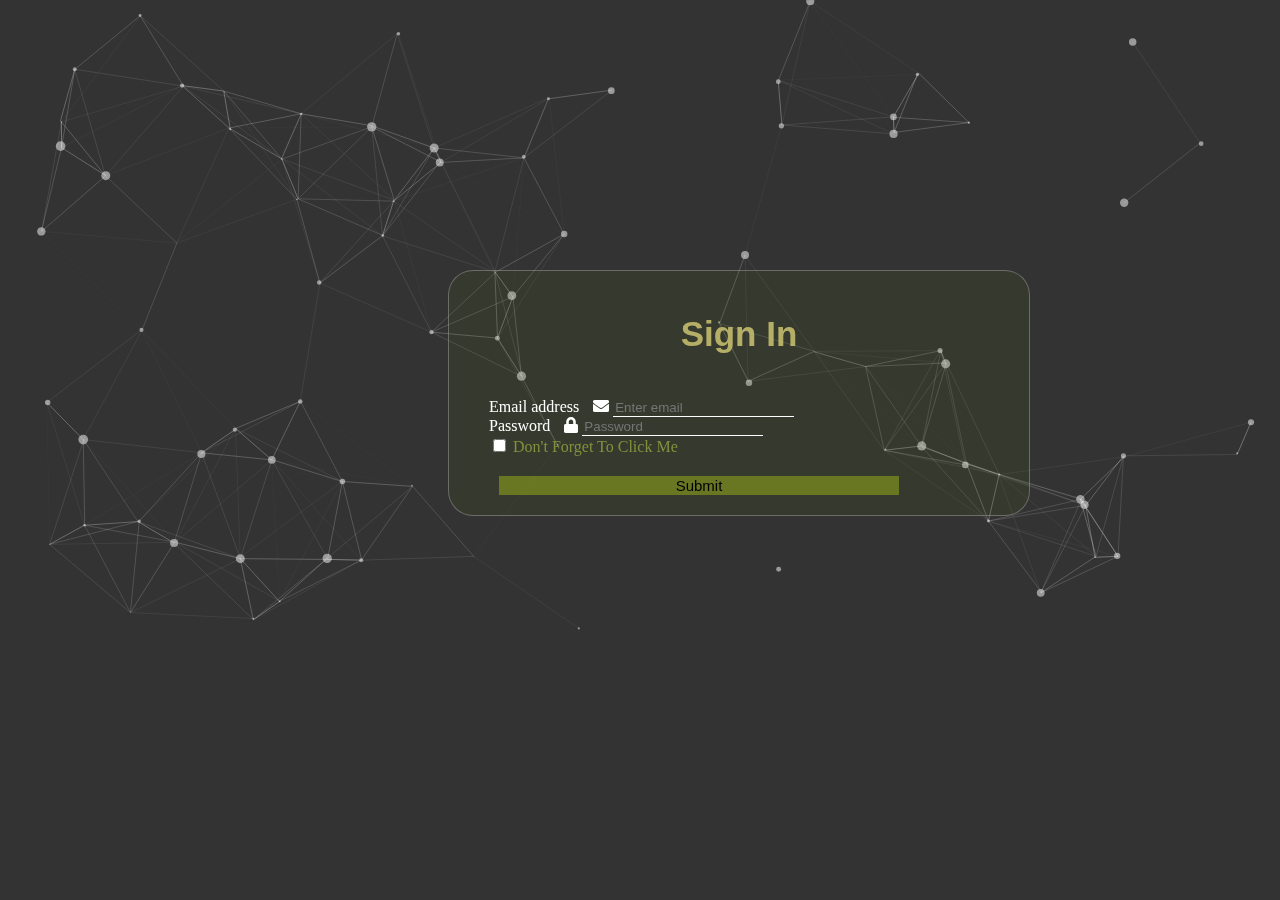
<file: 2ndday/index.html>
<!DOCTYPE html>
<html lang="en">
<head> 
    <meta charset="UTF-8">
    <meta name="viewport" content="width=device-width, initial-scale=1.0">
    <meta http-equiv="X-UA-Compatible" content="ie=edge">
    <!-- Bootstrap CSS -->
    <link rel="stylesheet" href="https://stackpath.bootstrapcdn.com/bootstrap/4.1.3/css/bootstrap.min.css" integrity="sha384-MCw98/SFnGE8fJT3GXwEOngsV7Zt27NXFoaoApmYm81iuXoPkFOJwJ8ERdknLPMO"
        crossorigin="anonymous">
    <link rel="stylesheet" href="https://cdnjs.cloudflare.com/ajax/libs/font-awesome/5.11.2/css/all.min.css">
    <link rel="stylesheet" href="Assets/CSS/index.css">
    <title>Form</title>
</head>
<body >

  <div id="particles">
    <form>
      <h1 style="padding-bottom: 20px; font-size: 35px; text-align: center; font-family: Arial, Helvetica, sans-serif; color: rgba(202, 193, 111, 0.863);">Sign In </h1>
      <div class="form-group">
        <label for="example">Email address</label>
        <div class="form-group-left" >
            <span><i class="fas fa-envelope"></i></span>
            <input type="email" class="form-control f1" id="example" placeholder="Enter email" required>
        </div>
      </div>
    
      <div class="form-group">
        <label for="exampl">Password</label>
        <div class="form-group-left" >
            <span><i class="fas fa-lock"></i></span>
            <input type="password" class="form-control f1" id="exampl" placeholder="Password" required>
        </div>
      </div>
    
      <div class="form-group form-check">
        <input type="checkbox" class="form-check-input" id="Check1">
        <label style="color: rgb(127, 146, 59);" class="form-check-label" for="Check1">Don't Forget To Click Me</label>
      </div>
    
      <button type="submit" style="margin-left: 10px; margin-top: 20px; border:none; background-color: rgba(216, 253, 8, 0.315); font-size: 15px; width: 400px;" class="btn btn-primary b1">Submit</button>
    
    </form>
  </div>

    <script src="https://code.jquery.com/jquery-3.3.1.slim.min.js" integrity="sha384-q8i/X+965DzO0rT7abK41JStQIAqVgRVzpbzo5smXKp4YfRvH+8abtTE1Pi6jizo"
    crossorigin="anonymous"></script>
    <script src="https://cdnjs.cloudflare.com/ajax/libs/popper.js/1.14.3/umd/popper.min.js" integrity="sha384-ZMP7rVo3mIykV+2+9J3UJ46jBk0WLaUAdn689aCwoqbBJiSnjAK/l8WvCWPIPm49"
    crossorigin="anonymous"></script>
    <script src="https://stackpath.bootstrapcdn.com/bootstrap/4.1.3/js/bootstrap.min.js" integrity="sha384-ChfqqxuZUCnJSK3+MXmPNIyE6ZbWh2IMqE241rYiqJxyMiZ6OW/JmZQ5stwEULTy"
    crossorigin="anonymous"></script>
    <script src="Assets/JavaScript/particles.js"></script>
    <script src="Assets/JavaScript/app.js"></script>
</body>
</html>
</file>
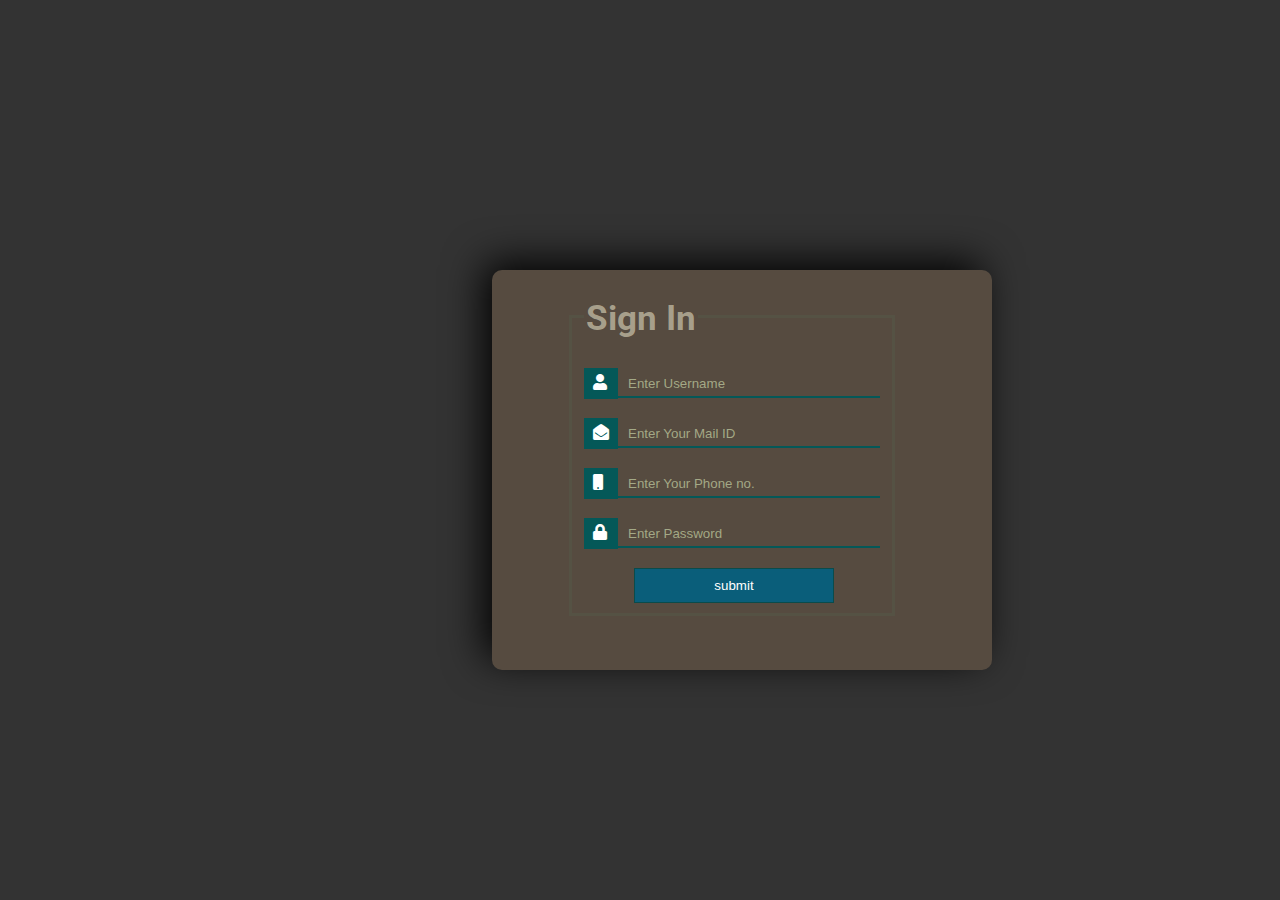
<file: 4thday/index.html>
<!DOCTYPE html>
<html lang="en">
<head>
    <meta charset="UTF-8">
    <meta name="viewport" content="width=device-width, initial-scale=1.0">
    <meta http-equiv="X-UA-Compatible" content="ie=edge">
    
    <!-- font-awesome CDN -->
    <link rel="stylesheet" href="https://cdnjs.cloudflare.com/ajax/libs/font-awesome/5.11.2/css/all.min.css">

    <!-- custom css -->
    <link rel="stylesheet" href="Assets/CSS/index.css">

    <title>Document</title>
</head>
<body>
    
    <div class="container">
        <div class="content">
         <form id="form" class="form">
             <fieldset>
                 <legend><h1>Sign In</h1></legend>
                 <i style=" width: 25px; height: 25px; padding-left: 9px; padding-top: 6px; color: white; background-color: rgb(4, 88, 88);" class="fas fa-user"></i><input type="text" class="name" id="name" placeholder="Enter Username" required><br>
            

                 <i style=" width: 25px; height: 25px; padding-left: 9px; padding-top: 6px; color: white; background-color: rgb(4, 88, 88);"  class="fas fa-envelope-open"></i><input type="email" id="mail" placeholder="Enter Your Mail ID" required><br>
                 
     
                 <i style=" width: 25px; height: 25px; padding-left: 9px; padding-top: 6px; color: white; background-color: rgb(4, 88, 88);"  class="fas fa-mobile"></i><input type="number" id="phone" placeholder="Enter Your Phone no." required><br>
                 
     
                 <i style=" width: 25px; height: 25px; padding-left: 9px; padding-top: 6px; color: white; background-color: rgb(4, 88, 88);"  class="fas fa-lock"></i><input type="password" id="password" placeholder="Enter Password" required><br>
                 <button type="submit" class="button" >submit</button type="submit" >
            </fieldset>
        </form>       
        </div>

        <div class="content2">
            <h1>Table Content</h1>
            <table class="table">
                <thead>    
                    <th>Name</th>
                    <th>Email</th>
                    <th>Phone No.</th>
                </thead>
                <tbody id="tabled">
                    <!-- <td></td> -->
                </tbody>
            </table>
        </div>
    </div>


    <!-- javascript -->
    <script src="Assets/JavaScript/index.js" ></script>
</body>
</html>
</file>
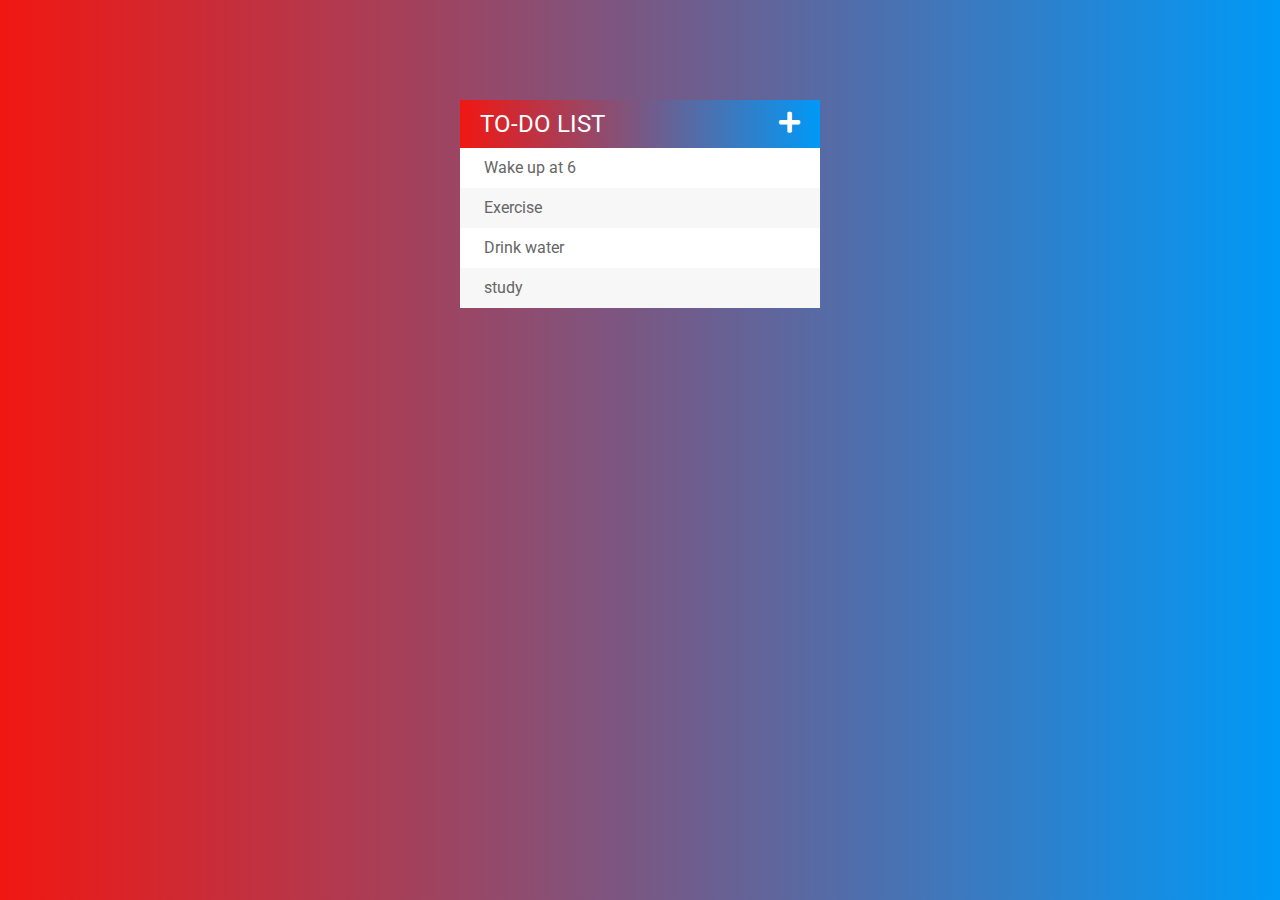
<file: 5thday/index.html>
<!DOCTYPE html>
 <html lang="en">
 <head>
     <title>todo list project</title>
     <link href="https://fonts.googleapis.com/css?family=Roboto:400,500,700&display=swap" rel="stylesheet">     
     <link rel="stylesheet" href="https://cdnjs.cloudflare.com/ajax/libs/font-awesome/5.11.2/css/all.css">
     <link rel="stylesheet" href="Assets/CSS/index.css">
 </head>
 <body>
     <div id="container">
        <h1>To-Do List <i class="fa fa-plus" aria-hidden="true"></i></h1>
        <input type="text" placeholder="Add New Todo">
        <ul>
            <li><span><i class="fa fa-trash" aria-hidden="true"></i></span> Wake up at 6</li>
            <li><span><i class="fa fa-trash" aria-hidden="true"></i></span> Exercise</li>
            <li><span><i class="fa fa-trash" aria-hidden="true"></i></span> Drink water</li>
            <li><span><i class="fa fa-trash" aria-hidden="true"></i></span> study</li>
        </ul>
     </div>
    <script src="Assets/JS/lib/jQuery.js"></script>
    <script src="Assets/JS/index.js"></script>
 </body>
 </html>
</file>
<file: 2ndday/Assets/CSS/index.css>
html{
    height: 100%;
}
body{
    margin: 0;
    padding: 0;
    background: linear-gradient(to left, rgba(0,0,0,0.8), rgba(0,0,0,0.8)), url("https://images.unsplash.com/photo-1559827291-72ee739d0d9a?ixlib=rb-1.2.1&auto=format&fit=crop&w=968&q=80");
    background-repeat: no-repeat;
    background-size: cover;
    background-position: center;
    color: white;
}
form{
    width: 500px;
    border: 1px solid rgba(163, 158, 158, 0.5);
    position: absolute;
    left: 35%;
    top: 30%;
    padding: 20px 40px;
    background: rgba(93, 122, 13, 0.1);
    border-radius: 25px;
}
.f1{
    border: none;
    background: none;
    outline: none;
    border-bottom: 1px solid white;
}
.form-group-left{
    display: inline;
}
label{
    padding-right: 10px;
}
</file>
<file: 4thday/Assets/CSS/index.css>
@import url('https://fonts.googleapis.com/css?family=Roboto&display=swap');

html{
    height: 100%;
}
body{
    background: linear-gradient(to left, rgba(0,0,0,0.8), rgba(0,0,0,0.8)), url("https://images.unsplash.com/photo-1457369804613-52c61a468e7d?ixlib=rb-1.2.1&ixid=eyJhcHBfaWQiOjEyMDd9&auto=format&fit=crop&w=1950&q=80");
    /* background-image: url("https://images.unsplash.com/photo-1578158335529-27b8d78cfea5?ixlib=rb-1.2.1&ixid=eyJhcHBfaWQiOjEyMDd9&auto=format&fit=crop&w=1051&q=80"); */
    background-position: center;
    background-size: cover;
}

.content{
    width: 500px;
    height: 400px;
    border-radius: 10px;
    background: rgba(250, 186, 126, 0.180);
    position: absolute;
    top: 30%;
    left: 15%; 
    box-shadow: -9px -9px 40px -2px; 
    transform: translateX(-30%);
    transition: all .8s ease-in-out;
    margin-left: 450px;
}

.form{
    position: absolute;
    left: 15%;
    top: 0;
}
.form h1{
    text-align: center;
    color: rgba(170, 162, 142, 0.980);
    font-family: 'Roboto', sans-serif; 
    padding-top: 5px;
    font-size: 35px;
}
fieldset{
    border: 3px solid rgba(79, 168, 127, 0.082);
}
.form input{
    border: none;
    outline: none;
    background: none;
    color: white;
    border-bottom: 2px solid rgb(4, 88, 88);
    width: 250px;
    padding-bottom: 5px;
    padding-left: 10px;
    padding-top: 8px;
    margin-bottom: 20px;
}
::placeholder{
    color: rgba(187, 196, 155, 0.781);
}
.form .button{
    width: 200px;
    height: 35px;
    margin-left: 50px;
    background-color: rgb(10, 94, 122);
    outline: none;
    color: white;
    border: 1px solid rgb(10, 75, 75);
}

.content2{
    text-align: center;
    width: 600px;
    height: 400px;
    border-radius: 10px;
    background: rgba(250, 186, 126, 0.180);
    position: absolute;
    top: 30%;
    left: 50%; 
    box-shadow: -9px -9px 40px -2px; 
    transform: translateX(20%);
    transition: all .8s ease-in-out;
    overflow: auto;
    display: none;
    
}
.content2 h1{
    color: rgba(170, 162, 142, 0.980);
    font-family: 'Roboto', sans-serif; 
    padding-left: 30px;
    font-size: 30px;
}
table{
    color: white;
    text-align: center;
    position: absolute;
    left: 3%;
   display: none;
}
table thead th{
    border: 2px solid rgba(158, 137, 137, 0.219);
    color: rgb(102, 166, 187);
    width: 180px;
    font-family: Cambria, Cochin, Georgia, Times, 'Times New Roman', serif;

}
table td{
    padding: 5px;
    width: 100px;
    font-family: Cambria, Cochin, Georgia, Times, 'Times New Roman', serif;
    color: rgba(187, 196, 155, 0.781);
}
</file>
<file: 5thday/Assets/CSS/index.css>
body{
    font-family: roboto;
    background: #0099F7;  /* fallback for old browsers */
    background: -webkit-linear-gradient(to right, #F11712, #0099F7);  /* Chrome 10-25, Safari 5.1-6 */
    background: linear-gradient(to right, #F11712, #0099F7); /* W3C, IE 10+/ Edge, Firefox 16+, Chrome 26+, Opera 12+, Safari 7+ */

}
#container{
    width:360px;
    margin: 100px auto;
    background: #f7f7f7;
    box-shadow: 0 0 3pbx rgba(0,0,0, 0.1);
}
.completed{
    color:grey;
    text-decoration: line-through;
}
h1{
    background: #0099F7;  /* fallback for old browsers */
    background: -webkit-linear-gradient(to right, #F11712, #0099F7);  /* Chrome 10-25, Safari 5.1-6 */
    background: linear-gradient(to right, #F11712, #0099F7); /* W3C, IE 10+/ Edge, Firefox 16+, Chrome 26+, Opera 12+, Safari 7+ */

    color:white;
    padding: 10px 20px;
    text-transform: uppercase;
    font-size:24px;
    font-weight: normal;
    margin:0;
}
input{
    font-size: 18px;
    background-color:#f7f7f7;
    width:100%;
    padding:13px 13px 13px 20px;
    box-sizing: border-box;
    color:#2980b9;
    border: 3px solid rgba(0,0,0,0);
    display: none;
}
input:focus{
    background: #fff;
    outline:none;
    border: 3px solid #2980b9;

}
ul{
    list-style: none;
    margin:0;
    padding:0;
}
li{
    background: white;
    height:40px;
    line-height: 40px;
    color:#666;
}
li:nth-child(even){
    background: #f7f7f7;
}
span{
    background: #e74c3c;
    height: 40px;
    margin-right: 20px;
    text-align: center;
    color:white;
    width: 0;
    opacity:0;
    display:inline-block;
}
li:hover span{
    width:40px;
    transition: 0.2s linear;
    opacity: 1;
}
.fa-plus{
    float:right;
}
</file>
